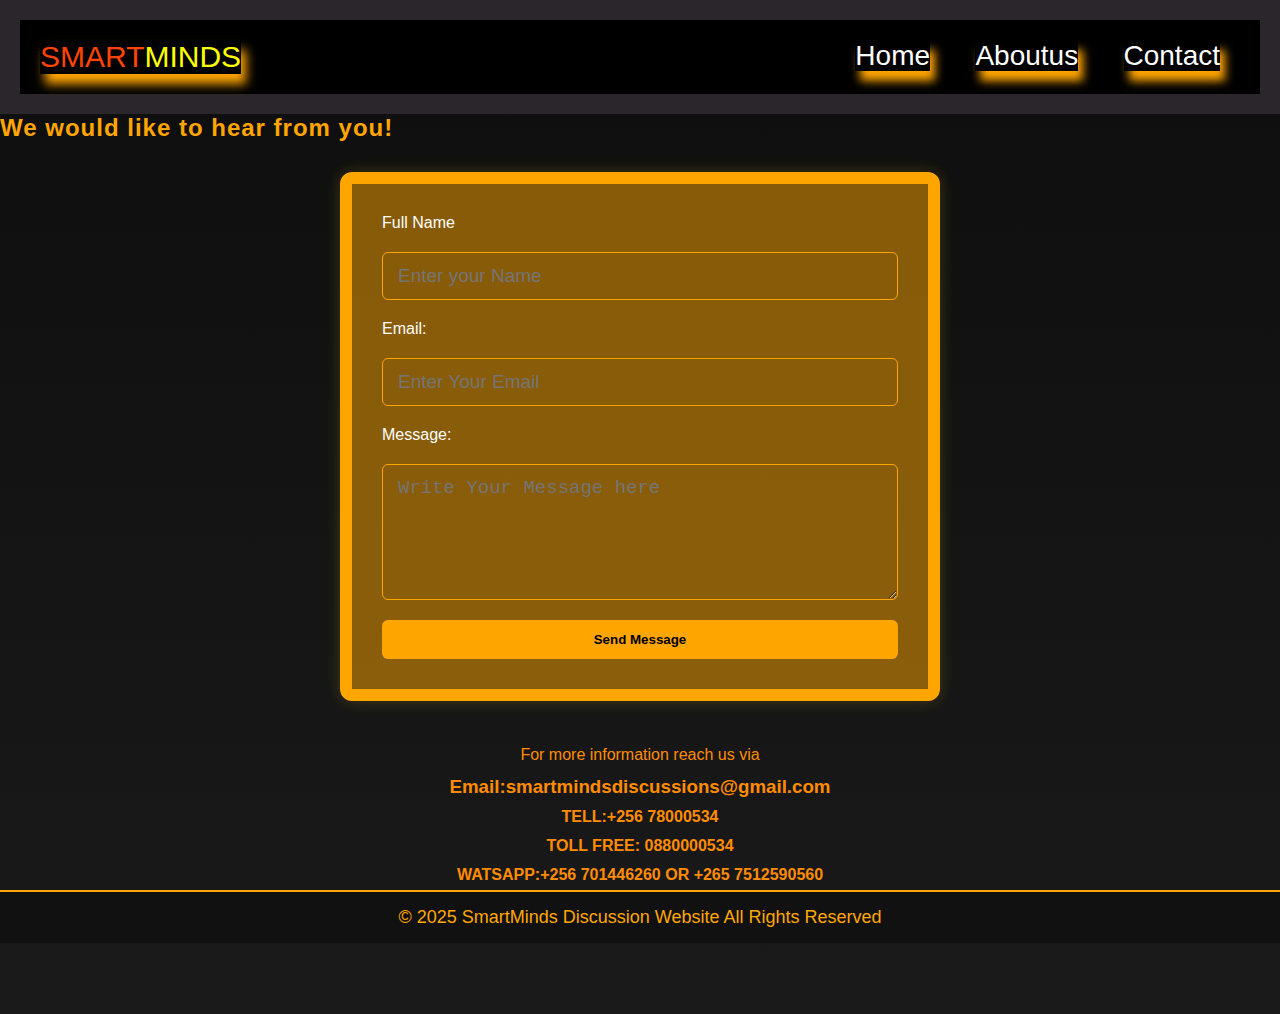
<file: contact.html>
<!DOCTYPE html>
<html lang="en">

<head>
    <meta charset="UTF-8">
    <meta name="viewport" content="width=device-width, initial-scale=1.0">
    <title>Document</title>
    <link rel="stylesheet" href="style.css">
</head>

<body>

    <header>
        <div class="head">
            <div class="logo">
                SMART<span>MINDS</span>
            </div>
            <nav>
                <a href="index.html">Home</a>
                <a href="about.html">Aboutus</a>
                <a href="contact.html">Contact</a>
            </nav>
        </div>
    </header>
    <div class="contact">
        <div class="comment">
            <h2>We would like to hear from you!</h2>
            <form>
                <label for="name">Full Name</label>
                <input type="text" placeholder="Enter your Name " reqired>
                <label for="Email">Email:</label>
                <input type="email" placeholder="Enter Your Email">
                <label for="Message">Message:</label>
                <textarea id="Message" rows="5" placeholder="Write Your Message here" required></textarea>

                <button type="submit">Send Message</button>
            </form>
        </div>
        <div class="reach">
            <p>For more information reach us via</p>
            <h3>Email:smartmindsdiscussions@gmail.com</h3>
            <h4>TELL:+256 78000534</h4>
            <h4>TOLL FREE: 0880000534</h4>
            <h4>WATSAPP:+256 701446260 OR +265 7512590560</h4>
        </div>
        <footer class="footer">
            <p>&copy; 2025 SmartMinds Discussion Website All Rights Reserved</p>
        </footer>
    </div>
</body>

</html>
</file>
<file: style.css>
* {
     padding: 0;
     margin: 0;
     box-sizing: border-box;
 }

 body {
     background: #2b262c;
     color: #ff8c00;
     font-family: sans-serif;
 }
 header {
     padding: 20px;
     margin: 20px;
     background-color: black;
 }
 .head {
     display: flex;
     justify-content: space-between;
 }
 .logo {
     font-size: 30px;
     color: orangered;
     box-shadow: 5px 10px 10px orange;
 }
 nav {
     text-decoration: none;
     font-size: larger;
     list-style: none;
 }
 nav a {
     font-size: 28px;
     list-style: none;
     text-decoration: none;
     color: white;
     margin: 20px;
     box-shadow: 5px 10px 10px orange;
 }
 span {
     color: yellow;
 }
 .banner {
     padding-top: 95px;
     text-align: center;
     color: #FFA500;
     height: 100vh;
     background-repeat: no-repeat;
     background-size: cover;
     background-position: cover;
     background-image: linear-gradient(rgba(0, 0, 0, 0.7), rgba(0, 0, 0, 0.7)), url(images/discussion-university-students-with-laptop-campus-communication-learning-knowledge-education-diversity-people-with-technology-assignment-study-group-search-internet_590464-366005.jpg)
 }
 .banner p {
     font-style: italic;
     font-size: 20px;
     color: rgb(241, 69, 6);
 }
 .text {
     display: flex;
     padding: 10px 13px;
     flex-direction: column;
     gap: 5px;
     align-items: center;
 }
 .text h3 {
     color: orange;
     margin-bottom: 20px;
     font-size: 26px;
     text-align: center;
 }
 .sign {
     display: flex;
     justify-content: center;
     padding-left: 30px;
     margin: 10px 0;
     border: none;
     border-radius: 40%;
     font-size: 16px;
 }
 .sign button {
     background-color: #ff8c00;
     color: rgb(216, 199, 199);
     border: none;
     padding: 8px;
     border-radius: 10%;
     cursor: pointer;
     font-size: 18px;
     font-weight: bold;
     width: 80%;
     transition: 0.3s ease;
 }
 .sign button:hover {
     background-color: rgb(27, 46, 1);
 }
 .footer {
    background-color: #111;
     position: relative;
     text-align: center;
     font-size: 18px;
     color: #FFA700;
     padding: 15px 10px;
     border-top: 2px solid #FFA500;
     position: relative;
     width: 100%;
 }
      About us page
 .about {
     background: linear-gradient(to bottom, #0f0f0f, #1a1a1a);
     color: #ffffff;
     min-height: 100vh;
     padding: 20px 18px;
     margin: 0;
     padding: 0;
 }

 .content {
     display: flex;
     flex-direction: column;
     justify-content: center;
     align-items: center;
 }
 .content h1 {
    font-size: 30px;
    color: #FFA500;
    letter-spacing: 10PX;
 }
 .content h2 {
    color: #FFA500;
    margin-bottom: 10px;
 }
 .content p {
    color: #FFD700;
 }

 .pictures {
     display: flex;
     padding: 20px ;
     flex-wrap: wrap;
     justify-content: center;
     gap: 20px;
     
 }

 .pictures img {
     width: 400px;
     height: 300px;
     object-fit: cover;
     border-radius: 10px;
     box-shadow: 0 0 15px rgba(255, 165, 0, 0.3);
     transition: transform 0.3s ease;
     box-shadow: 0.3s ease;
 }
 .pictures img:hover {
transform: scale(1.03);
box-shadow: 0 0 25px rgba(255, 215,0,0.5);
 }

 .menu {
    background-color: #000;
    color: #fff;
     display: flex;
     justify-content: space-between;
     align-items: flex-start;
     padding: 60px 8%;
     gap: 40px;
     flex-wrap: wrap;
     border-top: 2px solid #FFA500;
 }

 .menu h4 {
    color: #FFA500;
    font-size: 25px;
text-transform: uppercase;
     margin-bottom: 20px;
     border-left: 5p solid #FFD700;
     padding: 8px 10px;
 }

 .list {
     list-style-type: none;
     margin-bottom: 30px;
     padding: 0;
     font-size: 20px;
     padding-left: 20px;
     position: relative;
     color: #FFD700;
 }

 .choose {
     display: flex;
     padding: 10px 15px;
     font-size: 18px;
     border: 2px solid #FFA500;
     border-radius: 6px;
     background-color: transparent;
     color: #fff;
     align-items: baseline;
 }
 .choose button {
    background-color: #FFA500;
    color: #000;
    border: none;
    border-radius: 6px;
    padding: 10px 20px;
    font-weight: bold;
    cursor: pointer;
    transition: 0.3s ease;

 }
 .choose button:hover {
    background-color: #FFD700;
 }
 
 .footer {
    background-color: #111;
     position: relative;
     text-align: center;
     font-size: 18px;
     color: #FFA700;
     padding: 15px 10px;
     border-top: 2px solid #FFA500;
     position: relative;
     width: 100%;
 }

 /*contact us page*/
 .contact {
     background: linear-gradient(to bottom, #0f0f0f, #1a1a1a);
     color: #fff;
     font-family: sans-serif;
     margin: 0;
     padding: 0;
     min-height: 100vh;
     display: flex;
     flex-direction: column;

 }
 .comment h2{
    color: #FFA500;
    margin-bottom: 30px;
    letter-spacing: 1px;
 }
 .comment form {
    max-width: 600px;
    margin: 0 auto 40px auto;
    display: flex;
    flex-direction: column;
    gap: 20px;
    background: rgba(255, 165, 0, 0.5);
    padding: 30px;
    border-radius: 12px;
    border: 12px solid #FFA500;
    box-shadow: 0 0 15px rgba(255, 215, 0, 0.2);
 }
 input,textarea {
    width: 100%;
    padding: 12px 15px;
    border: 1px solid #FFA500;
    border-radius: 6px;
    background-color: transparent;
    color: #fff;
    font-size: 19px;
 }
 .comment button{
    background-color: #FFA500;
    color: #000;
    border: none;
    padding: 12px;
    border-radius: 6px;
    font-weight: bold;
    cursor: pointer;
    transition: 0.3s ease;
 }
 .comment button:hover {
    background-color: #ffd700;
    transform: scale(1.05);
 }
 .reach {
    color: #f2f2f2;
    line-height: 1.8;
    text-align: center;
    color: #ff8c00;
 }
 
 .footer {
    background-color: #111;
     position: relative;
     text-align: center;
     font-size: 18px;
     color: #FFA700;
     padding: 15px 10px;
     border-top: 2px solid #FFA500;
     position: relative;
     width: 100%;
 }
</file>
